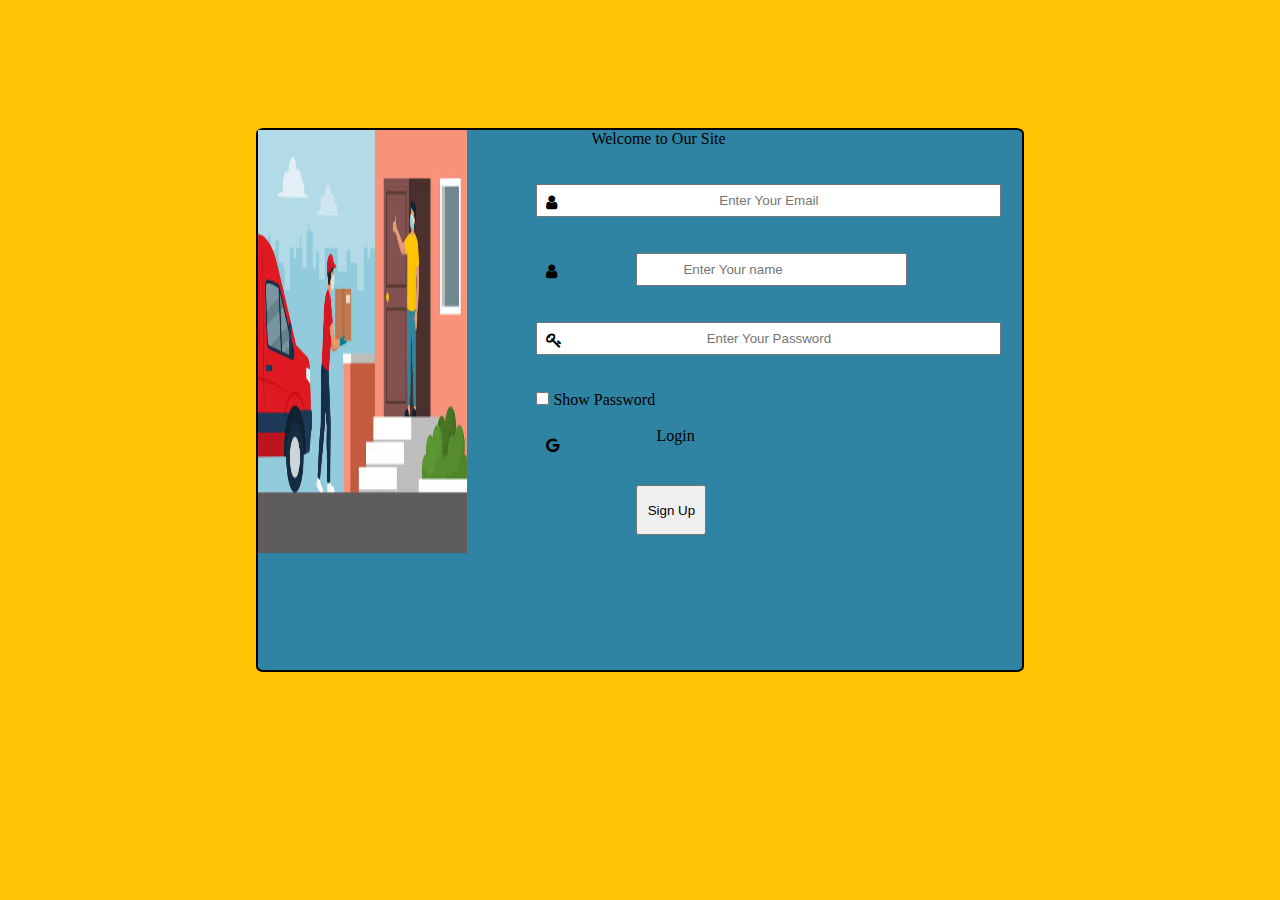
<file: index.html>
<!DOCTYPE html>
<html lang="en">
<head>
    <meta name="viewport" content="width=device-width, initial-scale=1.0">
    <link rel="stylesheet" href="css/Signup.css">
    <link rel="stylesheet" href= "https://cdnjs.cloudflare.com/ajax/libs/font-awesome/4.7.0/css/font-awesome.min.css">
    <script src="login.js"></script>
    <title>Sign Up Page</title>
</head>
<body>
    <div class="class1">

        <div class="innerclass">
            <div class="imageside">
                <div class="image1">
                    <img src="backimage.jpg" alt="delivery-image">
                </div>
            </div>

            <div class="fieldside">
                <div class="Title">
                    <p id="center">Welcome to Our Site</p><br><br>
                </div>
                <div class="input-icons">
                
                <div class="username">
                    <i class="fa fa-user icon"></i>
                    <input type="email" class="input-field" name="" placeholder="Enter Your Email">
                    <br><br><br>
                </div>

                <div class="name">
                    <i class="fa fa-user icon"></i>
                    <input type="text" class="name1" class="input-field" name="" placeholder="Enter Your name">
                    <br><br><br>
                </div>

                <div class="password">
                    <i class="fa fa-key icon"></i>
                    <!-- <i class="far fa-eye" style="margin-left: -30px; cursor: pointer;"></i> -->
                    <input type="password" class="input-field" id="myInput" placeholder="Enter Your Password">
                    <br><br><br>
                </div>
                
                <div class="forgot">
                    <input type="checkbox" class="re" onclick="myFunction()">
                    <label for="Remember Me" class="re1">Show Password</label>
                    <br><br>
                    <i class="fa fa-google icon"></i>
                    <a href="login.html" id="fp" class="input-field">Login</a>
                </div>
                </div>
                <div class="login">
                    <button>Sign Up</button>
                </div>
            </div>
            
        </div>
    </div>
</body>
</html>
</file>
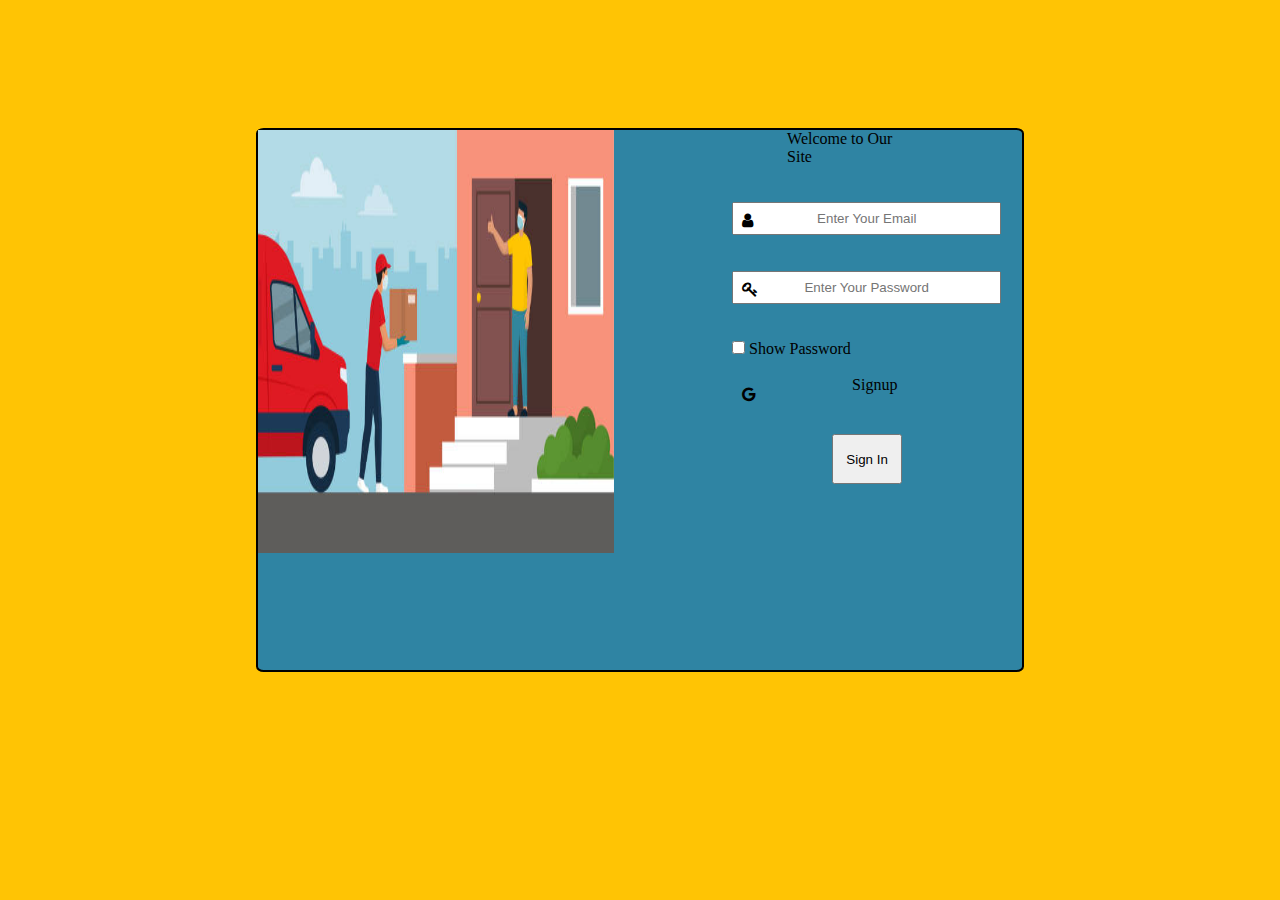
<file: login.html>
<!DOCTYPE html>
<html lang="en">
<head>
    <meta name="viewport" content="width=device-width, initial-scale=1.0">
    <link rel="stylesheet" href="css/login.css">
    <link rel="stylesheet" href= "https://cdnjs.cloudflare.com/ajax/libs/font-awesome/4.7.0/css/font-awesome.min.css">
    <script src="login.js"></script>
    <title>Login Page</title>
</head>
<body>
    <div class="class1">

        <div class="innerclass">
            <div class="imageside">
                <div class="image1">
                    <img src="backimage.jpg" alt="delivery-image">
                </div>
            </div>

            <div class="fieldside">
                <div class="Title">
                    <p id="center">Welcome to Our Site</p><br><br>
                </div>
                <div class="input-icons">
                <div class="username">
                    <i class="fa fa-user icon"></i>
                    <input type="email" class="input-field" name="" placeholder="Enter Your Email">
                    <br><br><br>
                </div>
                <div class="password">
                    <i class="fa fa-key icon"></i>
                    <!-- <i class="far fa-eye" style="margin-left: -30px; cursor: pointer;"></i> -->
                    <input type="password" class="input-field" id="myInput" placeholder="Enter Your Password">
                    <br><br><br>
                </div>
                
                <div class="forgot">
                    <input type="checkbox" class="re" onclick="myFunction()">
                    <label for="Remember Me" class="re1">Show Password</label>
                    <br><br>
                    <i class="fa fa-google icon"></i>
                    <a href="Signup.html" id="fp" class="input-field">Signup</a>
                </div>
                </div>
                <div class="login">
                    <button>Sign In</button>
                </div>
            </div>
            
        </div>
    </div>
</body>
</html>
</file>
<file: css/Signup.css>
*{
    margin: 0%;
    padding: 0%;
    
}
.class1{
    background-color: #ffc404;
    height: 200%;
    width: 100%;
    position: fixed;
}
.innerclass{
    display: flex;
    margin-top: 10%;
    margin-left: 20%;
    border: 2px black solid;
    border-radius: 1%;
    margin-right: 20%;
    height: 30%;
    background-color: #2f84a3;
    /* position: fixed; */

}
.class1 img{
    height: 423px;
    width: 75%;
}
#center{
    margin-left: 55px;
}
.fieldside{
    display: block;
    margin-right: 15%;
    /* text-align: center; */
    
}
.input-icons i {
    position: absolute;
}
 
.input-icons {
    width: 100%;
    margin-bottom: 10px;
}
.icon {
    padding: 10px;
    min-width: 40px;
}
 
.input-field {
    width: 100%;
    padding: 10px;
    text-align: center;
}  
.title p{
    text-align: center;
}

.username{
    /* border: 1px black solid; */
    border-radius: 1%;
}
.username input{
    padding: 7px 45px;
    margin-right: 20px;
}
.username input:hover{
    /* border: 1px black solid;
    border-radius: 2%; */
    border: 2px aqua solid;
    background-color: #ffc404;
    /* color: black; */
    border-radius: 2%;
}

.name{
    border-radius: 1%;
}
/* .name input{
    padding: 7px 45px;
    margin-right: 20px;
} */
.name input:hover{
    border: 2px aqua solid;
    background-color: #ffc404;
    border-radius: 2%;
}
.name1{
    /* width: 100px; */
    padding: 7px 45px;
    /* margin-right: 20px; */
    margin-left: 100px;
}


.password{
    border-radius: 1%;
}
.password input{
    padding: 7px 45px;
    margin-right: 20px;
}
.password input:hover{
    /* border: 1px black solid;
    border-radius: 2%; */
    border: 2px aqua solid;
    background-color: #ffc404;
    /* color: black; */
    border-radius: 2%;
}
.login button{
    width: 70px;
    height: 50px; 
    margin-top: 30px;
    margin-left: 100px;
     
}
.login button:hover{
    border: 2px aqua solid;
    background-color: #ffc404;
    color: black;
    border-radius: 2%;

}
#fp{
    margin-left: 110px;
    color: black;
    text-decoration: none;
}
#fp:hover{
    color: #ffc404;
}
</file>
<file: css/login.css>
*{
    margin: 0%;
    padding: 0%;
    
}
.class1{
    background-color: #ffc404;
    height: 200%;
    width: 100%;
    position: fixed;
}
.innerclass{
    display: flex;
    margin-top: 10%;
    margin-left: 20%;
    border: 2px black solid;
    border-radius: 1%;
    margin-right: 20%;
    height: 30%;
    background-color: #2f84a3;
    /* position: fixed; */

}
.class1 img{
    height: 423px;
    width: 75%;
}
#center{
    margin-left: 55px;
}
.fieldside{
    display: block;
    margin-right: 15%;
    /* text-align: center; */
    
}
.input-icons i {
    position: absolute;
}
 
.input-icons {
    width: 100%;
    margin-bottom: 10px;
}
.icon {
    padding: 10px;
    min-width: 40px;
}
 
.input-field {
    width: 100%;
    padding: 10px;
    text-align: center;
}  
.title p{
    text-align: center;
}
.username{
    /* border: 1px black solid; */
    border-radius: 1%;
}
.username input{
    padding: 7px 45px;
    margin-right: 20px;
}
.username input:hover{
    /* border: 1px black solid;
    border-radius: 2%; */
    border: 2px aqua solid;
    background-color: #ffc404;
    /* color: black; */
    border-radius: 2%;
}
.password{
    border-radius: 1%;
}
.password input{
    padding: 7px 45px;
    margin-right: 20px;
}
.password input:hover{
    /* border: 1px black solid;
    border-radius: 2%; */
    border: 2px aqua solid;
    background-color: #ffc404;
    /* color: black; */
    border-radius: 2%;
}
.login button{
    width: 70px;
    height: 50px; 
    margin-top: 30px;
    margin-left: 100px;
     
}
.login button:hover{
    border: 2px aqua solid;
    background-color: #ffc404;
    color: black;
    border-radius: 2%;

}
#fp{
    margin-left: 110px;
    color: black;
    text-decoration: none;
}
#fp:hover{
    color: #ffc404;
}
</file>
